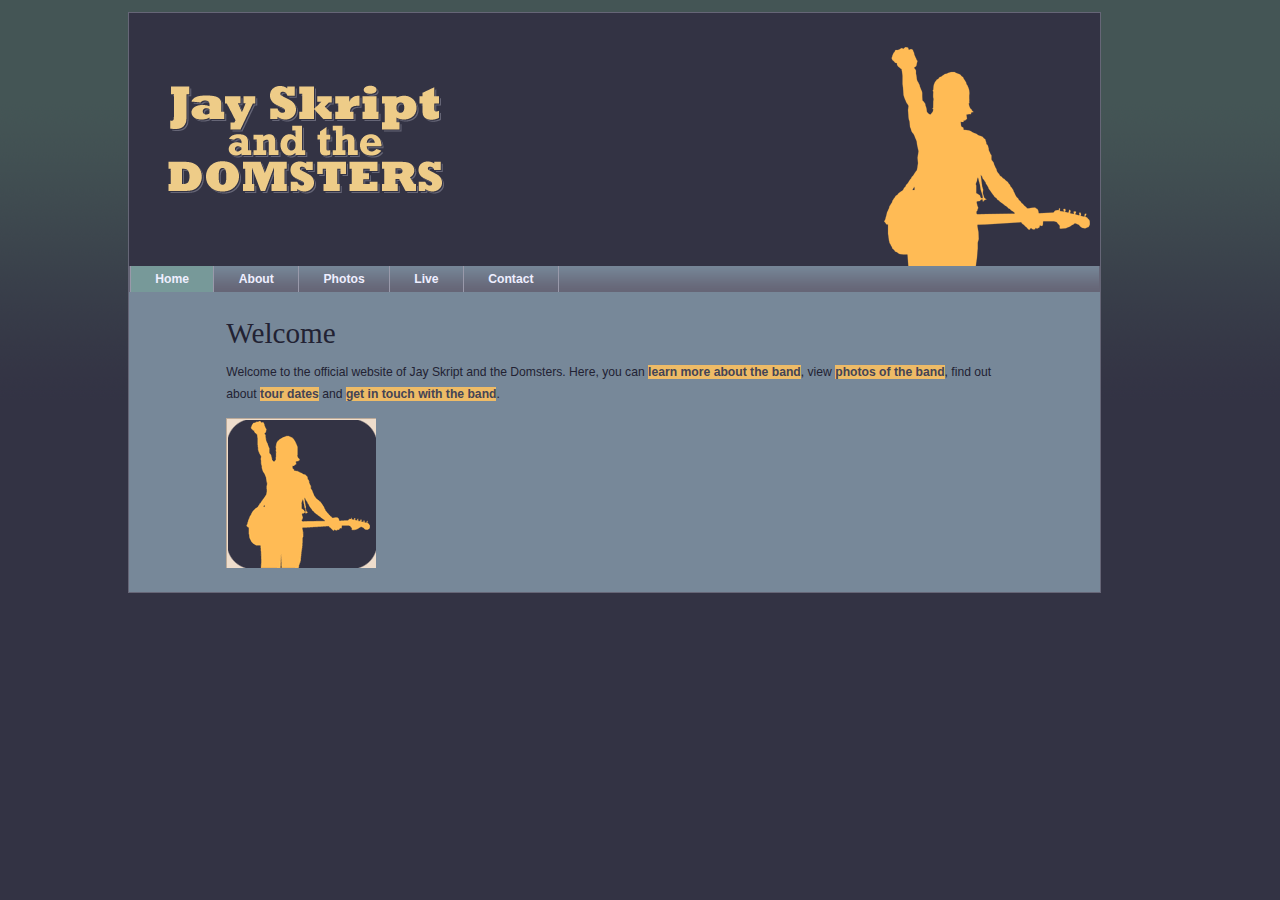
<file: index.html>
<!DOCTYPE html>
<html lang="en">

	<head>
		<meta charset="UTF-8">
		<title>Home</title>
		<script src="scripts/modernizr-1.6.min.js"></script>
		<link rel="stylesheet" href="styles/basic.css" />
	</head>

	<body>
		<header>
			<img src="images/logo.gif" alt="Jay Skript and the Domsters" />
			<nav>
				<ul>
					<li>
						<a href="index.html">Home</a>
					</li>
					<li>
						<a href="about.html">About</a>
					</li>
					<li>
						<a href="photos.html">Photos</a>
					</li>
					<li>
						<a href="live.html">Live</a>
					</li>
					<li>
						<a href="contact.html">Contact</a>
					</li>
				</ul>
			</nav>
		</header>
		<article>
			<h1>Welcome</h1>
			<p id="intro">
				Welcome to the official website of Jay Skript and the Domsters. Here, you can
				<a href="about.html" title="About">learn more about the band</a>, view
				<a href="photos.html" title="Photos">photos of the band</a>, find out about
				<a href="live.html" title="Tour Date">tour dates</a> and
				<a href="contact.html" title="Contact">get in touch with the band</a>.
			</p>
		</article>

		<script src="scripts/global.js"></script>
	</body>

</html>
</file>
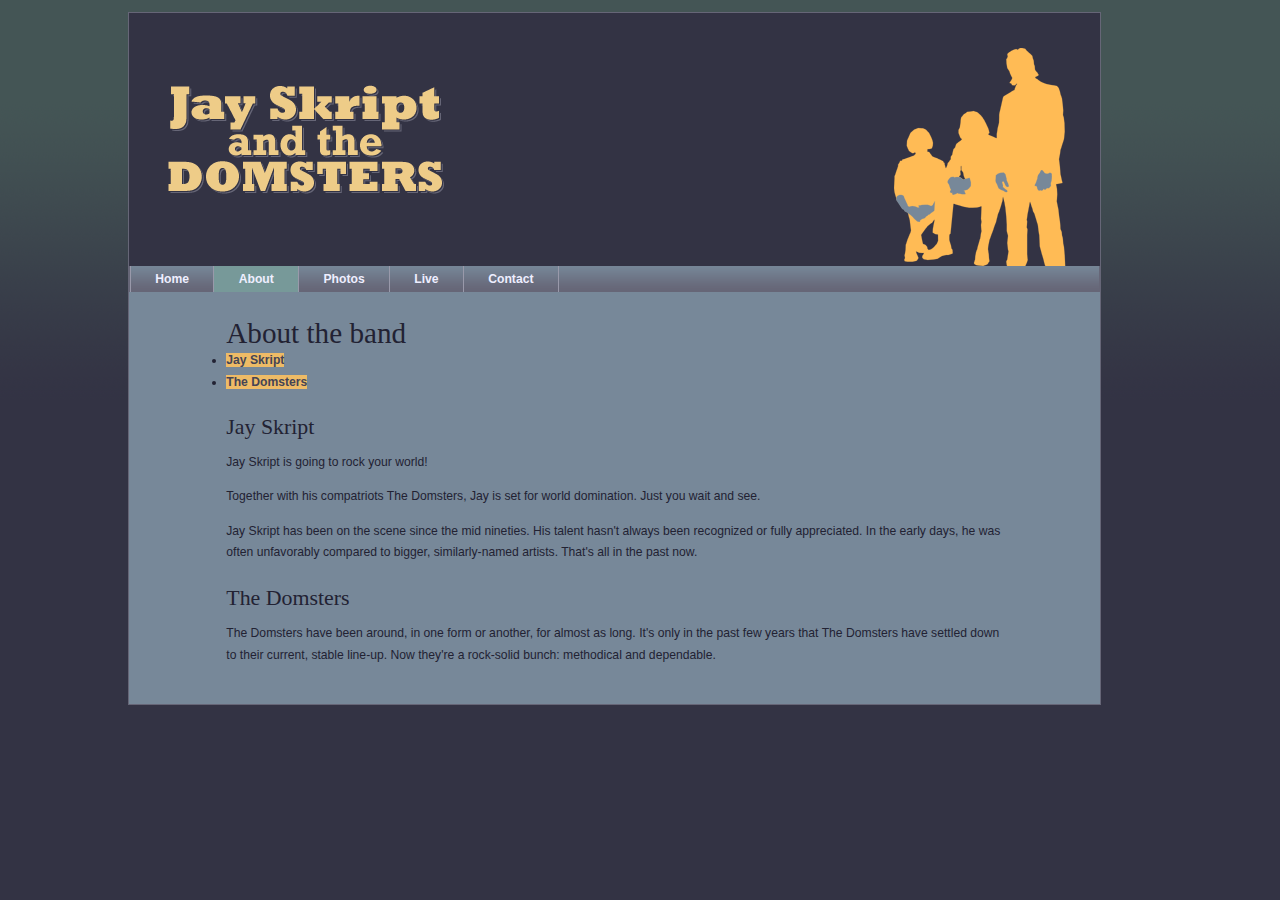
<file: about.html>
<!DOCTYPE html>
<html lang="en">

	<head>
		<meta charset="UTF-8">
		<title>About</title>
		<script src="scripts/modernizr-1.6.min.js"></script>
		<link rel="stylesheet" href="styles/basic.css" />
	</head>

	<body>
		<header>
			<img src="images/logo.gif" alt="Jay Skript and the Domsters" />
			<nav>
				<ul>
					<li>
						<a href="index.html">Home</a>
					</li>
					<li>
						<a href="about.html">About</a>
					</li>
					<li>
						<a href="photos.html">Photos</a>
					</li>
					<li>
						<a href="live.html">Live</a>
					</li>
					<li>
						<a href="contact.html">Contact</a>
					</li>
				</ul>
			</nav>
		</header>
		<article>
			<h1>About the band</h1>
			<nav>
				<ul>
					<li>
						<a href="#jay">Jay Skript</a>
					</li>
					<li>
						<a href="#domsters">The Domsters</a>
					</li>
				</ul>
			</nav>
			<section id="jay">
				<h2>Jay Skript</h2>
				<p>Jay Skript is going to rock your world!</p>
				<p>Together with his compatriots The Domsters, Jay is set for world domination. Just you wait and see.</p>
				<p>Jay Skript has been on the scene since the mid nineties. His talent hasn't always been recognized or fully appreciated. In the early days, he was often unfavorably compared to bigger, similarly-named artists. That's all in the past now.</p>
			</section>
			<section id="domsters">
				<h2>The Domsters</h2>
				<p>The Domsters have been around, in one form or another, for almost as long. It's only in the past few years that The Domsters have settled down to their current, stable line-up. Now they're a rock-solid bunch: methodical and dependable.</p>
			</section>
		</article>

		<script src="scripts/global.js"></script>
	</body>

</html>
</file>
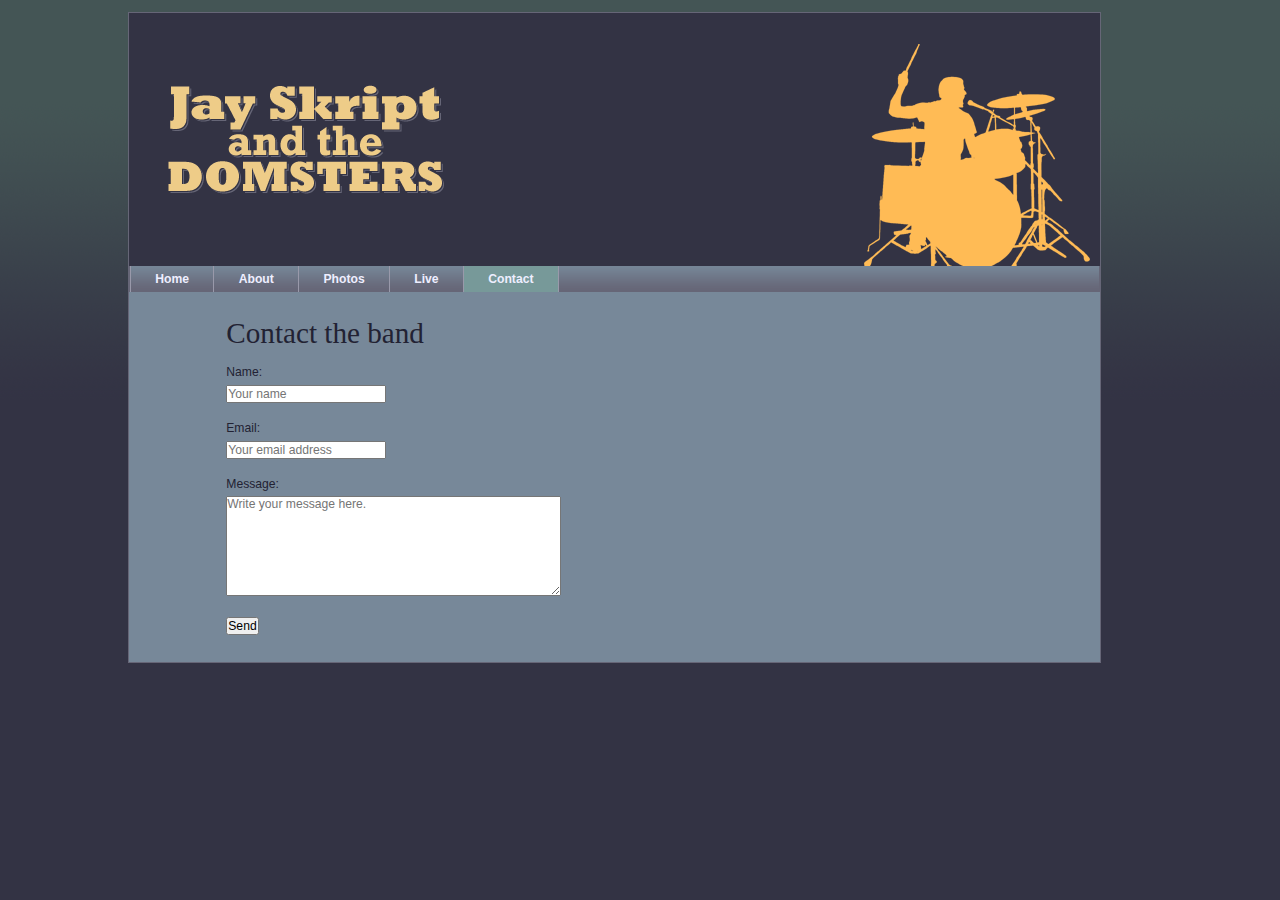
<file: contact.html>
<!DOCTYPE html>
<html lang="en">

	<head>
		<meta charset="UTF-8">
		<title>Contact</title>
		<script src="scripts/modernizr-1.6.min.js"></script>
		<link rel="stylesheet" href="styles/basic.css" />
	</head>

	<body>
		<header>
			<img src="images/logo.gif" alt="Jay Skript and the Domsters" />
			<nav>
				<ul>
					<li>
						<a href="index.html">Home</a>
					</li>
					<li>
						<a href="about.html">About</a>
					</li>
					<li>
						<a href="photos.html">Photos</a>
					</li>
					<li>
						<a href="live.html">Live</a>
					</li>
					<li>
						<a href="contact.html">Contact</a>
					</l
				</ul>
			</nav>
		</header>
		<article>
			<h1>Contact the band</h1>
			<form method='post' action="submit.html">
				<fieldset>
					<p>
						<label for="name">Name:</label>
						<input type="text" id="name" name="name" placeholder="Your name" required="required" />
					</p>
					<p>
						<label for="email">Email:</label>
						<input type="email" id="email" name="email" placeholder="Your email address" required="required" />
					</p>
					<p>
						<label for="message">Message:</label>
						<textarea cols="45" rows="7" id="message" name="message" placeholder="Write your message here." required="required"></textarea>
					</p>
					<input type="submit" value="Send" />
				</fieldset>
			</form>
		</article>

		<script src="scripts/global.js"></script>
	</body>

</html>
</file>
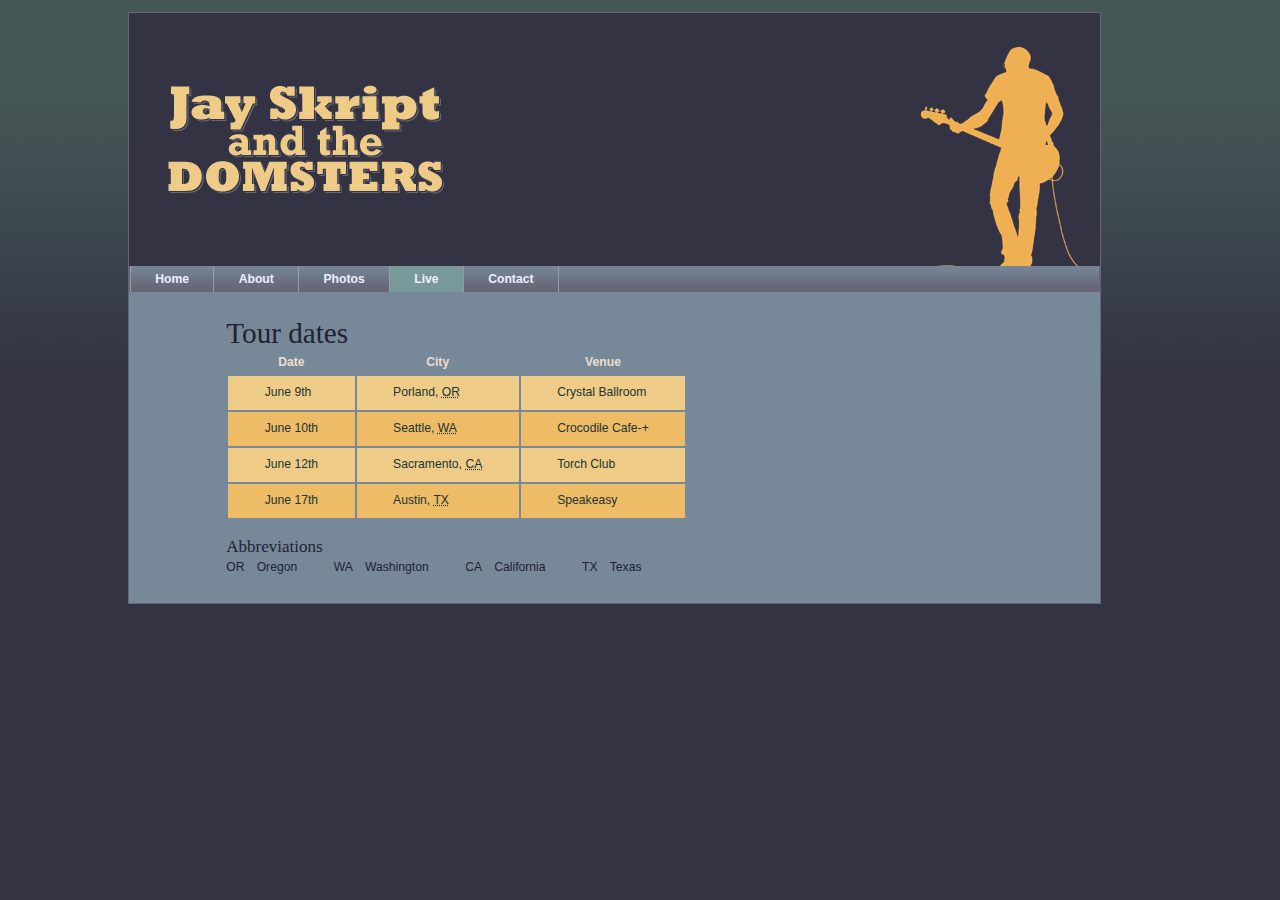
<file: live.html>
<!DOCTYPE html>
<html lang="en">

	<head>
		<meta charset="UTF-8">
		<title>Live</title>
		<script src="scripts/modernizr-1.6.min.js"></script>
		<link rel="stylesheet" href="styles/basic.css" />
	</head>

	<body>
		<header>
			<img src="images/logo.gif" alt="Jay Skript and the Domsters" />
			<nav>
				<ul>
					<li>
						<a href="index.html">Home</a>
					</li>
					<li>
						<a href="about.html">About</a>
					</li>
					<li>
						<a href="photos.html">Photos</a>
					</li>
					<li>
						<a href="live.html">Live</a>
					</li>
					<li>
						<a href="contact.html">Contact</a>
					</li>
				</ul>
			</nav>
		</header>
		<article>
			<h1>Tour dates</h1>
			<table summary="when and where you can see the band">
				<thead>
					<tr>
						<th>Date</th>
						<th>City</th>
						<th>Venue</th>
					</tr>
				</thead>
				<tbody>
					<tr>
						<td>June 9th</td>
						<td>Porland, <abbr title="Oregon">OR</abbr></td>
						<td>Crystal Ballroom</td>
					</tr>
					<tr>
						<td>June 10th</td>
						<td>Seattle, <abbr title="Washington">WA</abbr></td>
						<td>Crocodile Cafe-+</td>
					</tr>
					<tr>
						<td>June 12th</td>
						<td>Sacramento, <abbr title="California">CA</abbr></td>
						<td>Torch Club</td>
					</tr>
					<tr>
						<td>June 17th</td>
						<td>Austin, <abbr title="Texas">TX</abbr></td>
						<td>Speakeasy</td>
					</tr>
				</tbody>
			</table>
		</article>

		<script src="scripts/global.js"></script>
	</body>

</html>
</file>
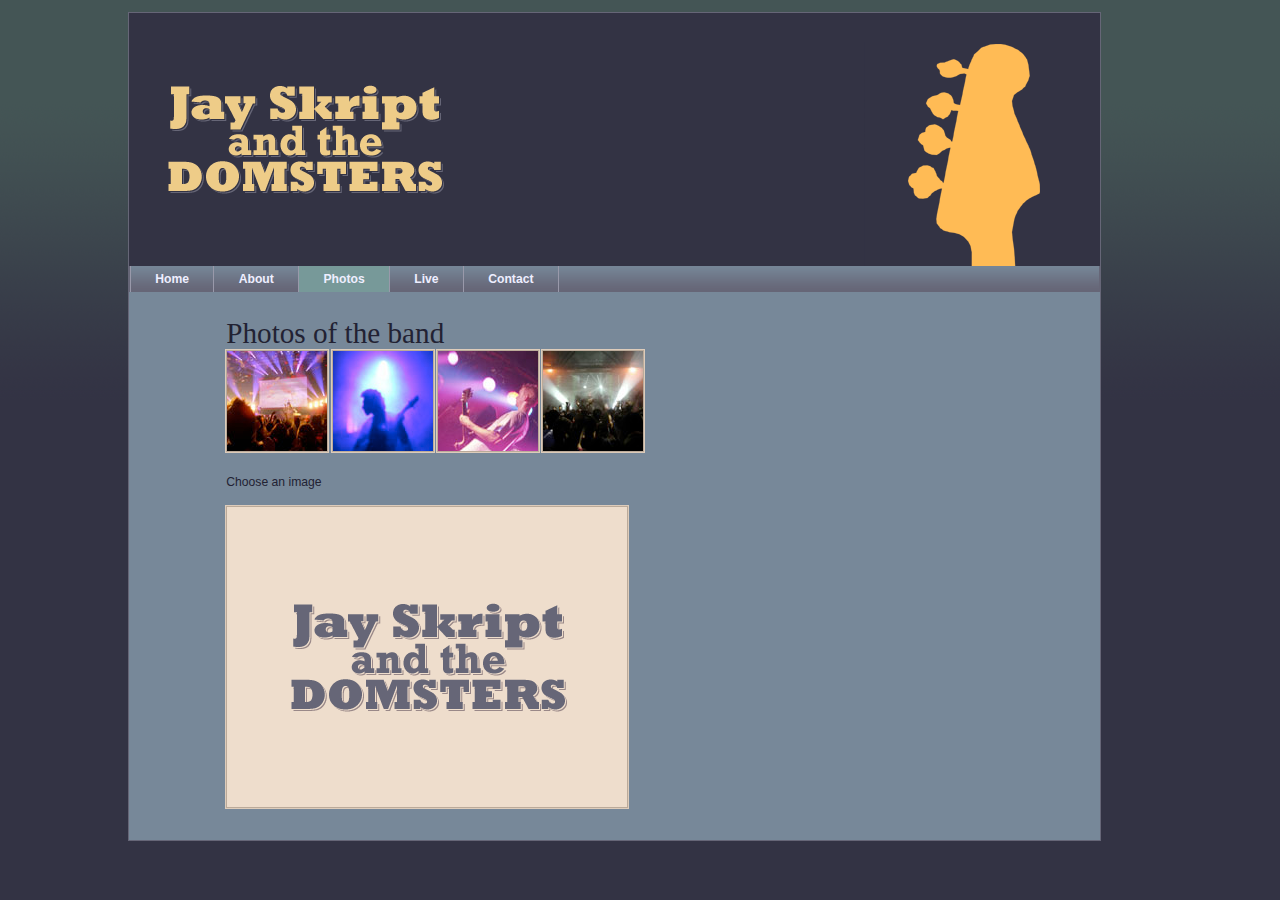
<file: photos.html>
<!DOCTYPE html>
<html lang="en">

	<head>
		<meta charset="UTF-8">
		<title>Photos</title>
		<script src="scripts/modernizr-1.6.min.js"></script>
		<link rel="stylesheet" href="styles/basic.css" />
	</head>

	<body>
		<header>
			<img src="images/logo.gif" alt="Jay Skript and the Domsters" />
			<nav>
				<ul>
					<li>
						<a href="index.html">Home</a>
					</li>
					<li>
						<a href="about.html">About</a>
					</li>
					<li>
						<a href="photos.html">Photos</a>
					</li>
					<li>
						<a href="live.html">Live</a>
					</li>
					<li>
						<a href="contact.html">Contact</a>
					</li>
				</ul>
			</nav>
		</header>
		<article>
			<h1>Photos of the band</h1>
			<ul id="imagegallery">
				<li>
					<a href="images/photos/concert.jpg" title="The crowd goes wild">
						<img src="images/photos/thumbnail_concert.jpg" alt="the band in concert" />
					</a>
				</li>
				<li>
					<a href="images/photos/bassist.jpg" title="An atmospheric moment">
						<img src="images/photos/thumbnail_bassist.jpg" alt="the bassist" />
					</a>
				</li>
				<li>
					<a href="images/photos/guitarist.jpg" title="Rocking out">
						<img src="images/photos/thumbnail_guitarist.jpg" alt="the guitarist" />
					</a>
				</li>
				<li>
					<a href="images/photos/crowd.jpg" title="Encore! Encore!">
						<img src="images/photos/thumbnail_crowd.jpg" alt="the bassist" />
					</a>
				</li>
			</ul>
		</article>

		<script src="scripts/global.js"></script>
	</body>

</html>
</file>
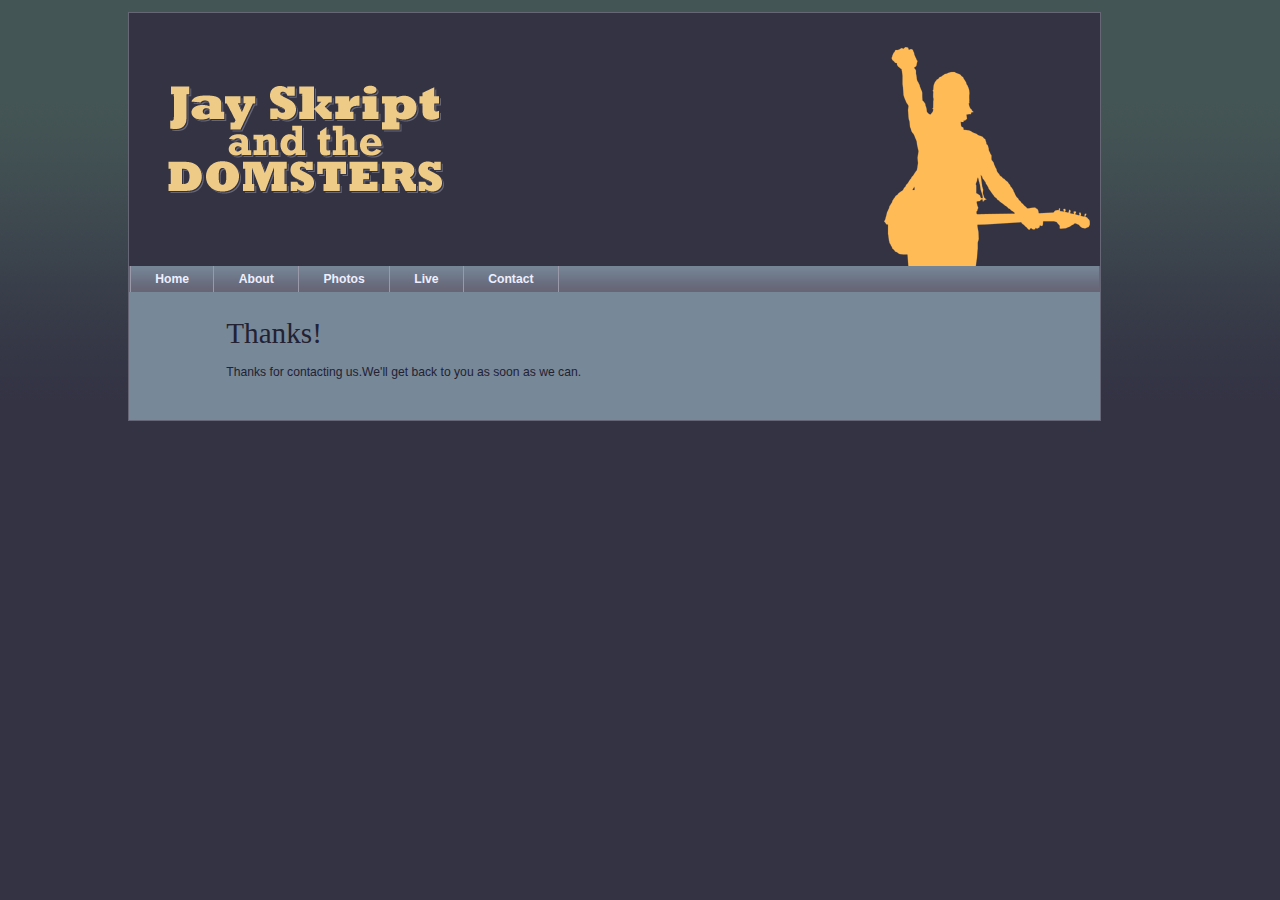
<file: submit.html>
<!DOCTYPE html>
<html lang="en">

	<head>
		<meta charset="UTF-8">
		<title>Thanks</title>
		<script src="scripts/modernizr-1.6.min.js"></script>
		<link rel="stylesheet" href="styles/basic.css" />
	</head>

	<body>
		<header>
			<img src="images/logo.gif" alt="Jay Skript and the Domsters" />
			<nav>
				<ul>
					<li>
						<a href="index.html">Home</a>
					</li>
					<li>
						<a href="about.html">About</a>
					</li>
					<li>
						<a href="photos.html">Photos</a>
					</li>
					<li>
						<a href="live.html">Live</a>
					</li>
					<li>
						<a href="contact.html">Contact</a>
					</li>
				</ul>
			</nav>
		</header>
		<article>
			<h1>Thanks!</h1>
			<p>Thanks for contacting us.We'll get back to you as soon as we can.</p>
		</article>

		<script src="scripts/global.js"></script>
	</body>

</html>
</file>
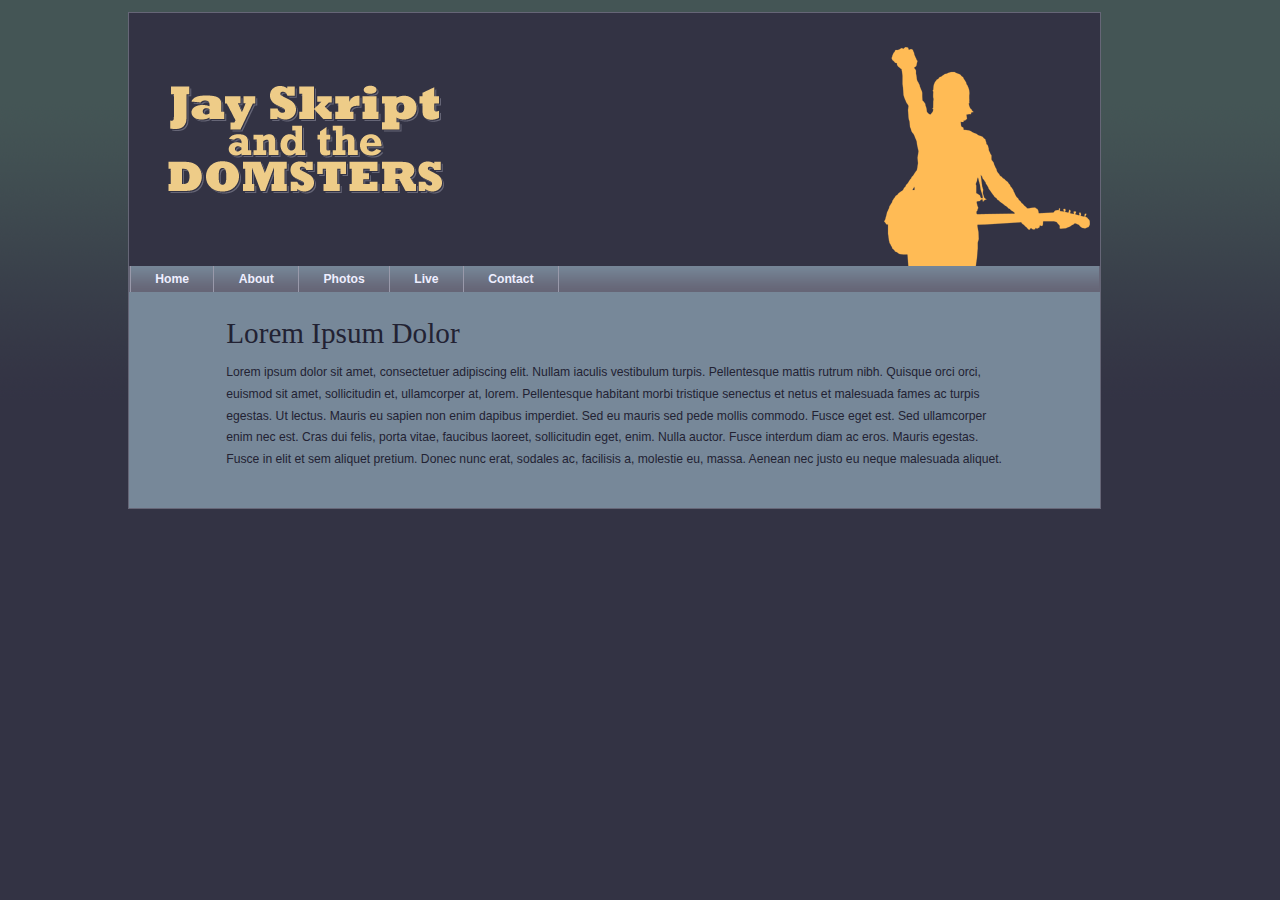
<file: template.html>
<!DOCTYPE html>
<html lang="en">

	<head>
		<meta charset="UTF-8">
		<title>Jay Skript and the Domsters</title>
		<script src="scripts/modernizr-1.6.min.js"></script>
		<link rel="stylesheet" href="styles/basic.css" />
	</head>

	<body>
		<header>
			<img src="images/logo.gif" alt="Jay Skript and the Domsters" />
			<nav>
				<ul>
					<li>
						<a href="index.html">Home</a>
					</li>
					<li>
						<a href="about.html">About</a>
					</li>
					<li>
						<a href="photos.html">Photos</a>
					</li>
					<li>
						<a href="live.html">Live</a>
					</li>
					<li>
						<a href="contact.html">Contact</a>
					</li>
				</ul>
			</nav>
		</header>
		<article>
			<h1>Lorem Ipsum Dolor</h1>
			<p>Lorem ipsum dolor sit amet, consectetuer adipiscing elit. 
				Nullam iaculis vestibulum turpis. Pellentesque mattis rutrum 
				nibh. Quisque orci orci, euismod sit amet, sollicitudin et, 
				ullamcorper at, lorem. 
				Pellentesque habitant morbi tristique senectus et netus 
				et malesuada fames ac turpis egestas. 
				Ut lectus. Mauris eu sapien non enim dapibus imperdiet. 
				Sed eu mauris sed pede mollis commodo. 
				Fusce eget est. Sed ullamcorper enim nec est. 
				Cras dui felis, porta vitae, faucibus laoreet, sollicitudin eget, 
				enim. Nulla auctor. Fusce interdum diam ac eros. 
				Mauris egestas. Fusce in elit et sem aliquet pretium. 
				Donec nunc erat, sodales ac, facilisis a, molestie eu, massa. 
				Aenean nec justo eu neque malesuada aliquet.</p>
		</article>
	</body>

</html>
</file>
<file: styles/basic.css>
@import url("layout.css");
@import url("color.css");
@import url("typography.css");
</file>
